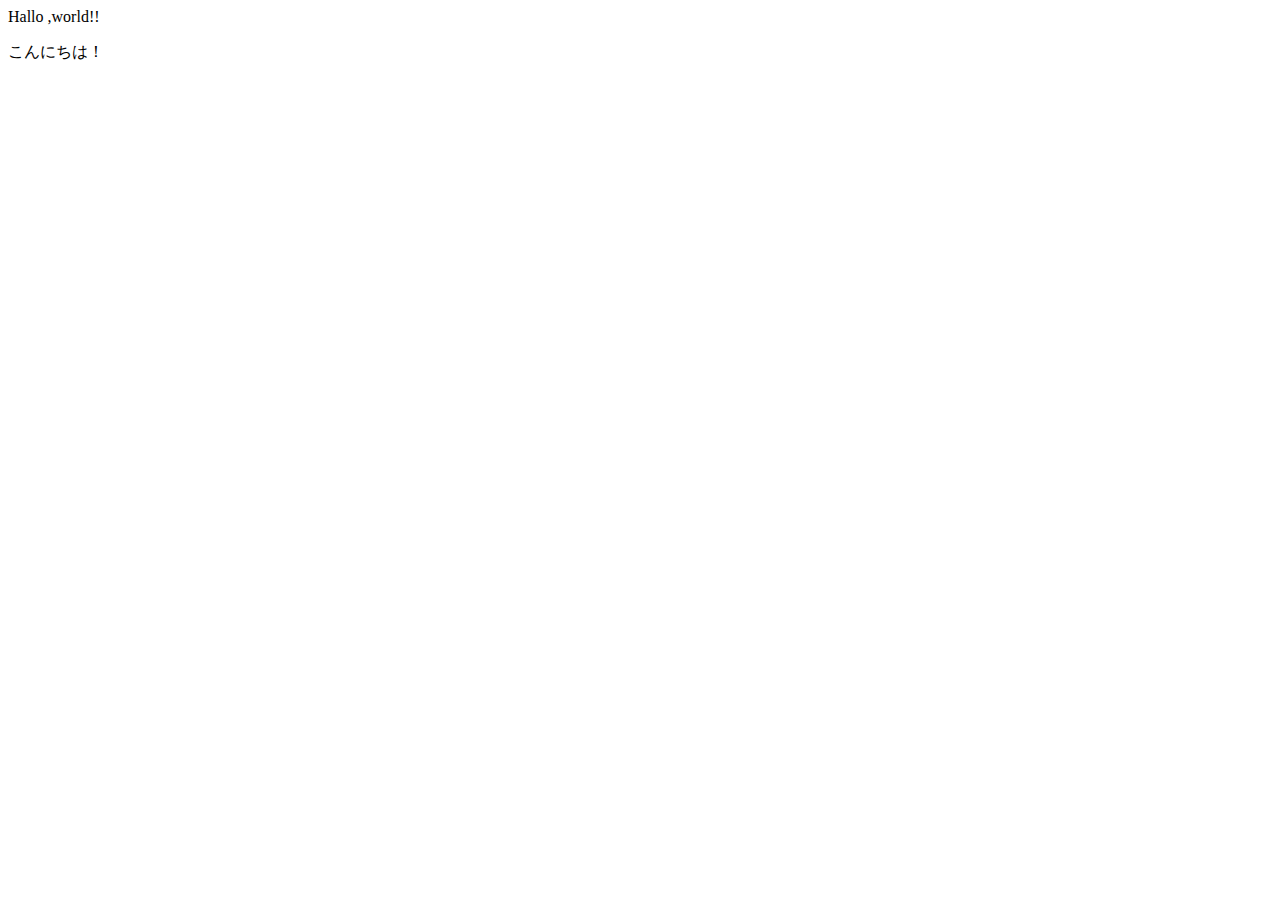
<file: src/php05/index.html>
<!DOCTYPE html>
<html lang="ja">
<head>
    <meta charset="UTF-8">
    <meta name="viewport" content="width=device-width, initial-scale=1.0">
    <title>Document</title>
</head>
<body>
    <div class="title">Hallo ,world!!</div>
    <p>こんにちは！</p>
</body>
</html>
</file>
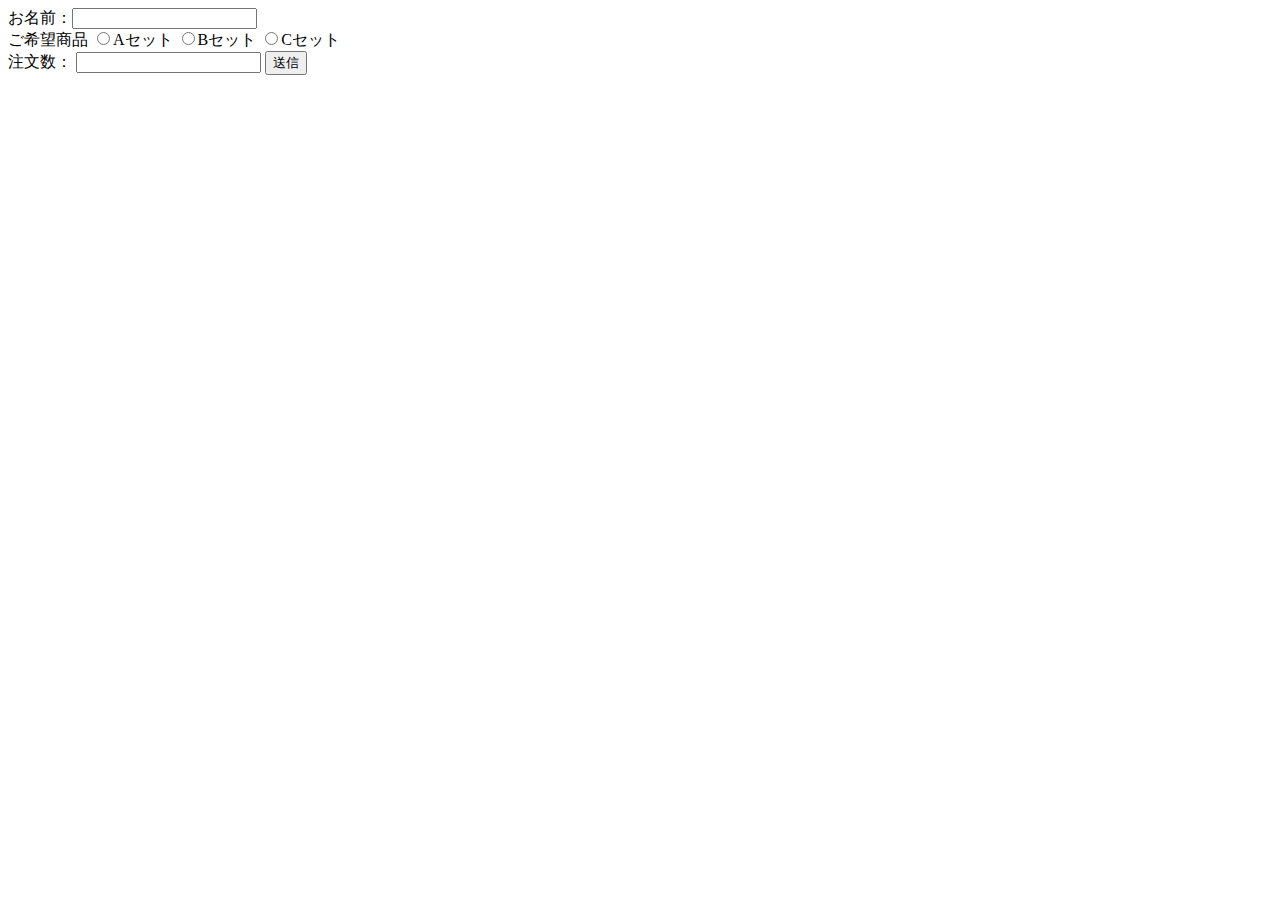
<file: src/php01/config/index.html>
<!DOCTYPE html>
<html lang="en">

<head>
    <meta charset="UTF-8" />
    <meta name="viewport" content="width=device-width, initial-scale=1.0" />
    <title>Document</title>
</head>

<body>
    <form action="result.php" method="POST">
        お名前：<input type="text" name="my_name">
        <br />
       ご希望商品
            <input type="radio" name="choices" value="Aセット"/>Aセット
            <input type="radio" name="choices" value="Bセット"/>Bセット
            <input type="radio" name="choices" value="Cセット"/>Cセット
        <br>
        注文数：
        <input type="number" name="number" value="">
        <input type="submit" value="送信" />
    </form>

</body>

</html>
</file>
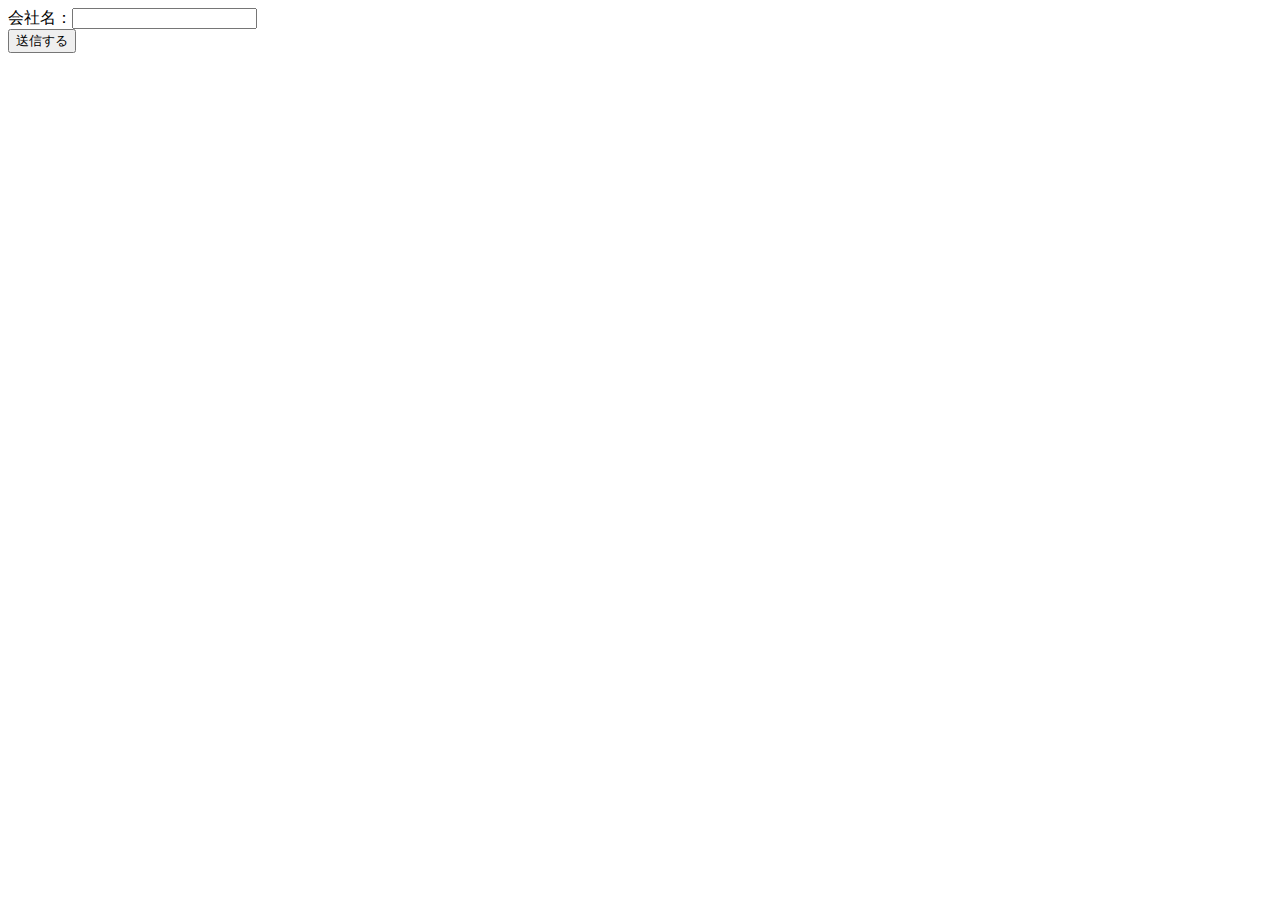
<file: src/php01/config/course.html>
<!DOCTYPE html>
<html lang="ja">

<head>
    <meta charset="UTF-8">
    <meta name="viewport" content="width=device-width, initial-scale=1.0">
    <title>Document</title>
</head>

<body>
    <form action="course.php" method="GET">
        <label>会社名：<input type="text" name="company"></label>
        <br />
        <input type="submit" name="submit" value="送信する" />
    </form>
</body>

</html>
</file>
